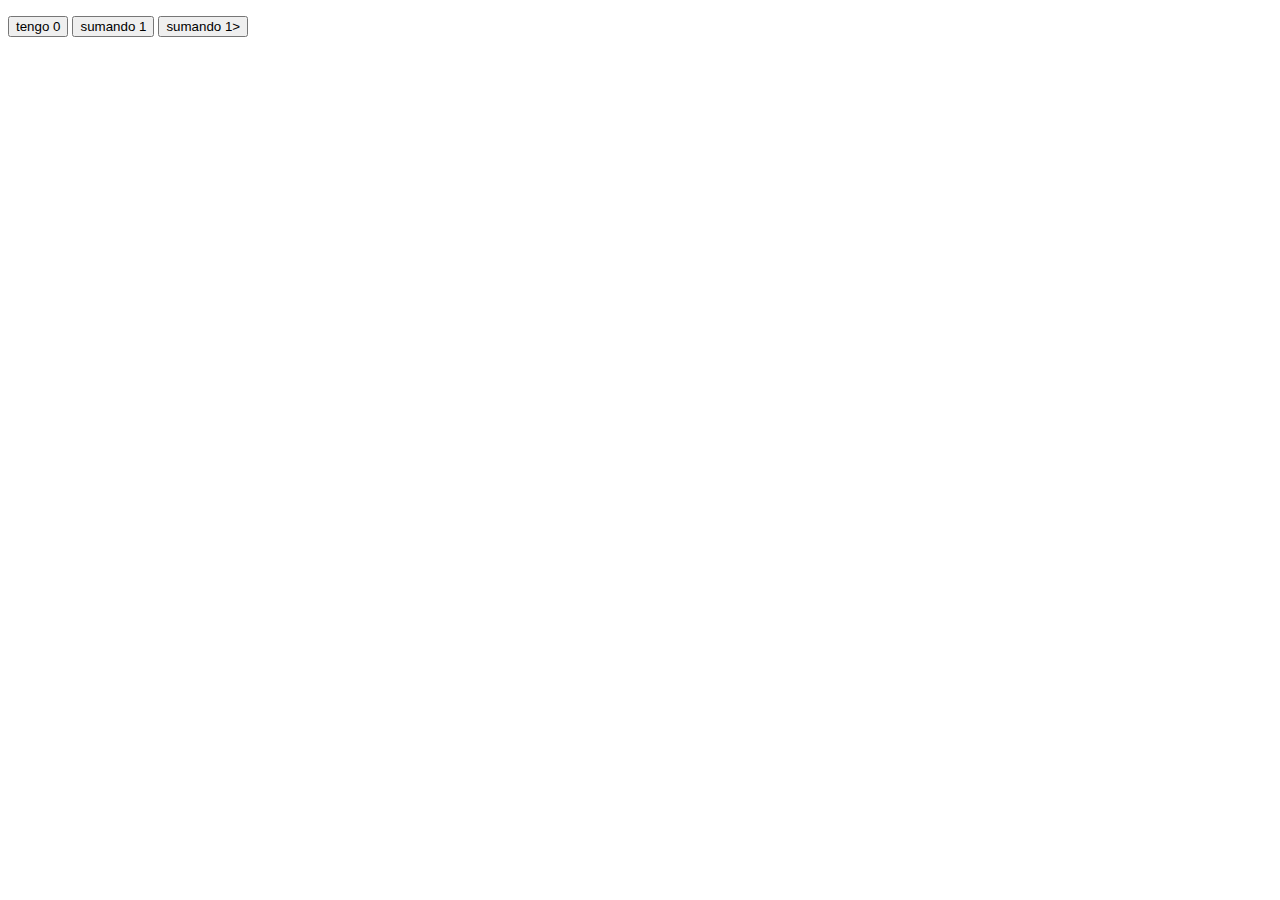
<file: java.html>
<!DOCTYPE html>
<html lang="en">
<head>
    <meta charset="UTF-8">
    <meta name="viewport" content="width=device-width, initial-scale=1.0">
    <title>Document</title>
    <p id="mas"></p>
</head>
<body>




    <button onclick="alert(Suma = 0)">tengo 0</button>

    <button onclick="


        
        Suma +=1;
        console.log(`Cart quantity: ${Suma}`);
      
    
    
    "> sumando 1</button>


<button  onclick="
    

        
Suma +=2;
console.log(`Cart quantity: ${Suma}`);
mas.innerText = (Suma);


"> sumando 1>






</button>
    


    <script>

       let mas = document.getElementById("mas");
        let Suma = 0;


      









    </script>
    
</body>
</html>
</file>
